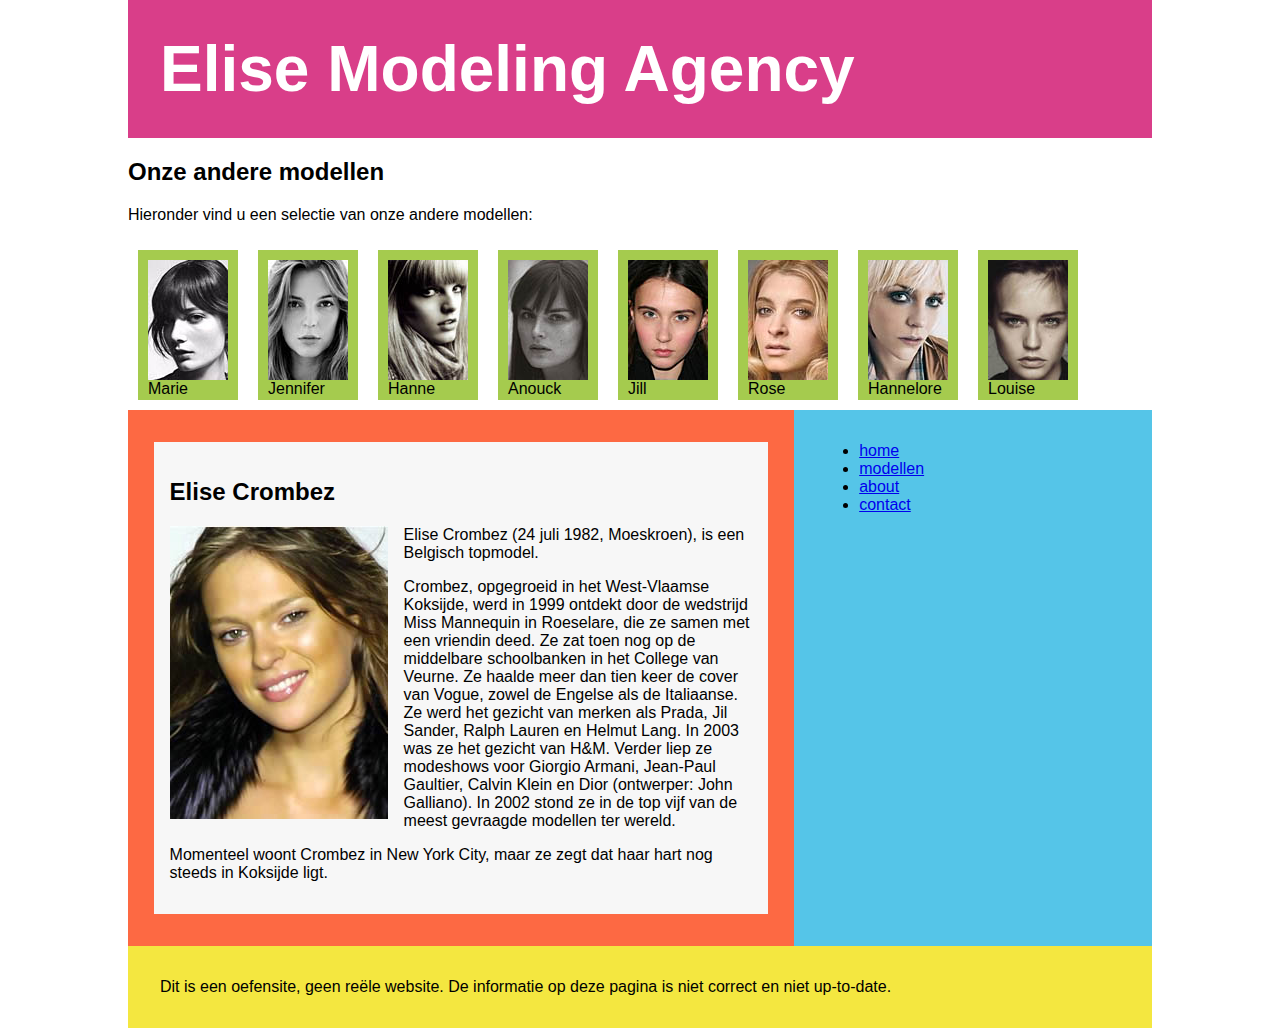
<file: src/floats.html>
<!DOCTYPE html PUBLIC "-//W3C//DTD XHTML 1.0 Transitional//EN" "http://www.w3.org/TR/xhtml1/DTD/xhtml1-transitional.dtd">
<html xmlns="http://www.w3.org/1999/xhtml">
<head>
<meta http-equiv="Content-Type" content="text/html; charset=utf-8" />
<link rel="stylesheet" type="text/css" href="floats.css"  />
<title>Werken met Floats</title>
</head>

<body>
<div class="wrapper">
  <div class="header">
    <h1>Elise Modeling Agency</h1>
  </div>
    <div class="clearFix" id="anderemodellen" >
        <h2>Onze andere modellen</h2>
        <p>Hieronder vind u een selectie van onze andere modellen:</p>
        <div class="gallery">
          <div class="thumb"><img src="img/marie.jpg" /> <span class="caption">Marie</span></div>
          <div class="thumb"><img src="img/jennifer.jpg" /> <span class="caption">Jennifer</span></div>
          <div class="thumb"><img src="img/hanne.jpg" /> <span class="caption">Hanne</span></div>
          <div class="thumb"><img src="img/anouck.jpg" /> <span class="caption">Anouck</span></div>
          <div class="thumb"><img src="img/jill.jpg" /> <span class="caption">Jill</span></div>
          <div class="thumb"><img src="img/rose.jpg" /> <span class="caption">Rose</span></div>
          <div class="thumb"><img src="img/hannelore.jpg" /> <span class="caption">Hannelore</span></div>
          <div class="thumb"><img src="img/louise.jpg" /> <span class="caption">Louise</span></div>
        </div>
      </div>
  <div class="midden">
    <div class="rechts">
      <div class="sectie clearFix" id="topmodel">
        <h2>Elise Crombez</h2>
        <p><img src="img/elise_crombez.jpg" />Elise Crombez (24 juli 1982, Moeskroen), is een Belgisch topmodel.</p>
        <p>Crombez, opgegroeid in het West-Vlaamse Koksijde, werd in 1999 ontdekt door de wedstrijd Miss Mannequin in Roeselare, die ze samen met een vriendin deed. Ze zat toen nog op de middelbare schoolbanken in het College van Veurne. Ze haalde meer dan tien keer de cover van Vogue, zowel de Engelse als de Italiaanse. Ze werd het gezicht van merken als Prada, Jil Sander, Ralph Lauren en Helmut Lang. In 2003 was ze het gezicht van H&M. Verder liep ze modeshows voor Giorgio Armani, Jean-Paul Gaultier, Calvin Klein en Dior (ontwerper: John Galliano). In 2002 stond ze in de top vijf van de meest gevraagde modellen ter wereld.</p>
        <p> Momenteel woont Crombez in New York City, maar ze zegt dat haar hart nog steeds in Koksijde ligt.</p>
      </div>
      
    </div>
    <div class="links">
      <ul>
        <li><a href="#">home</a></li>
        <li><a href="#">modellen</a></li>
        <li><a href="#">about</a></li>
        <li><a href="#">contact</a></li>
      </ul>
    </div>
  </div>
  <div class="footer cf">
    <p>Dit is een oefensite, geen re&euml;le website. De informatie op deze pagina is niet correct en niet up-to-date.</p>
  </div>
</div>
</body>
</html>
</file>
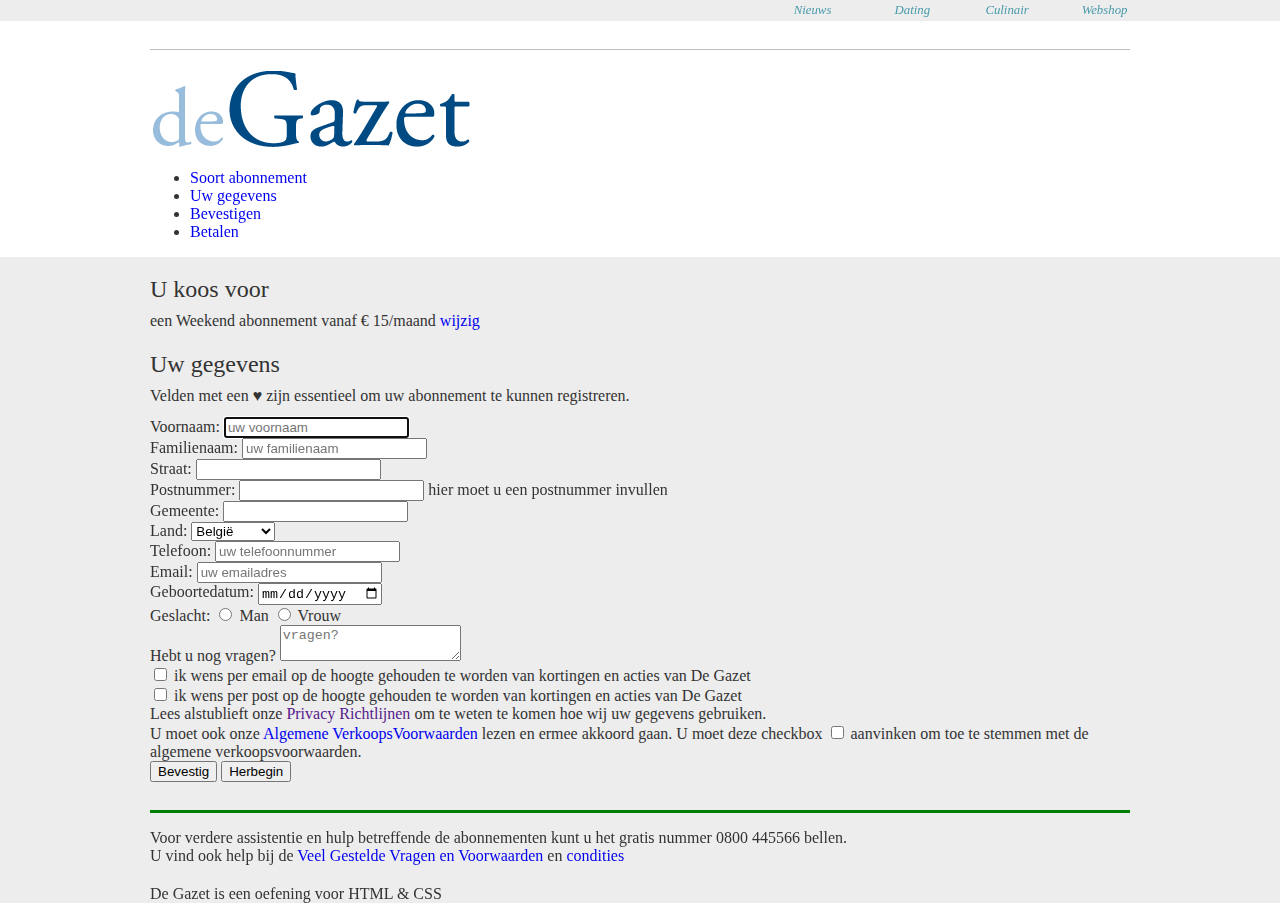
<file: src/gegevens.html>
<!DOCTYPE HTML>
<html>
<head>
<meta charset="utf-8">
<link href="gazet.css" rel="stylesheet">
<title>De Gazet</title>
</head>
<body class="abonneren">
<div id="topbanner">
  <div class="wikkel">
    <nav id="topmenu">
      <ul>
        <li><a href="index.html">Nieuws</a></li>
        <li><a href="dating.html">Dating</a></li>
        <li><a href="culinair.html">Culinair</a></li>
        <li><a href="webshop.html">Webshop</a></li>
      </ul>
    </nav>
  </div>
</div>
<div class="wikkel cf">
  <div class="inhoud">
    <header>
      <nav id="extramenu">
        <ul>
          <li>&nbsp;</li>
        </ul>
      </nav>
      <h1 id="logo"><a href="index.html"  title="De Gazet met het allerlaatste nieuws">De Gazet</a></h1>
      <nav id="abonneermenu" class="cf">
        <ul class="breadcrumbs">
          <li class="actief"><a href="abonneren.html">Soort abonnement</a></li>
          <li class="actief"><a href="#">Uw gegevens</a></li>
          <li ><a href="#">Bevestigen</a></li>
          <li ><a href="#">Betalen</a></li>
        </ul>
      </nav>
    </header>
    
    <!--span3 section-->
    
    <section class="span5">
      <article>
        <div id="abonnementkeuzes" class="bt3_b cf">
          <h2>U koos voor</h2>
          <p>een Weekend abonnement vanaf € 15/maand <a href="abonneren.html">wijzig</a></p>
        </div>
        <div id="uwgegevens" class="bt3_b cf">
          <h2>Uw gegevens</h2>
          <!--form hier -->
          <form action="bevestigen.html" method="get" id="frmgegevens" name="frmgegevens">
              <p>Velden met een <abbr class="verplicht">&#9829;</abbr> zijn essentieel om uw abonnement te kunnen registreren.</p>
              <div>
                  <label for="vnaam" class="verplicht" title="verplicht">Voornaam:</label>
                  <input type="text" id="vnaam" name="vnaam" autofocus placeholder="uw voornaam" title="vul hier uw voornaam in " required>
                  <span class="fieldval" id="val_naam"></span>
              </div>
              <div>
                  <label for="fnaam" class="verplicht" >Familienaam:</label>
                  <input type="text" id="fnaam" name="fnaam" placeholder="uw familienaam" title="vul hier uw familienaam" required>
                  <span class="fieldval" id="val_fnaam"></span>
              </div>
              <div>
                  <label for="straat" class="verplicht" >Straat:</label>
                  <input type="text" id="straat" name="straat" title="uw straat met huisnummer" required>
                  <span class="fieldval" id="val_straat"></span>
              </div>
              <div>
                  <label for="postnr" class="verplicht">Postnummer:</label>
                  <input type="number" id="postnr" name="postnr" class="kort" title="het postnummer van uw gemeente" required>
                  <span class="fieldval" id="val_postnr">hier moet u een postnummer invullen</span>
              </div>
              <div>
                  <label for="gemeente" class="verplicht" >Gemeente:</label>
                  <input type="text" id="gemeente" name="gemeente" title="de gemeente waar u woont required">
                  <span class="fieldval" id="val_gemeente"></span>
              </div>
              <div>
                  <label for="land" class="verplicht" >Land:</label>
                  <select id="land" name="land" title="In welk land woont u?" required>
                      <option value="1">Belgi&euml;</option>
                      <option value="2">Nederland</option>
                      <option value="3">Swaziland</option>
                  </select>
                  <span class="fieldval" id="val_land"></span>
              </div>
              <div>
                  <label for="tel">Telefoon:</label>
                  <input type="tel" id="tel" name="tel" placeholder="uw telefoonnummer" title="uw vaste of mobiele telefoon">
                  <span class="fieldval" id="val_tel"></span>
              </div>
              <div>
                  <label for="email" class="verplicht">Email:</label>
                  <input type="email" id="email" name="email" placeholder="uw emailadres" title="mijn emailadres" required="">
                  <span class="fieldval" id="val_tel"></span>
              </div>
              <div>
                  <label for="geboren">Geboortedatum:</label>
                  <input type="date" id="geboren" name="geboren" title="uw geboortedatum in het formaat 1956-12-31" required>
                  <span class="fieldval" id="val_geboren"></span>
              </div>
              <div>
                  <label>Geslacht:</label>
                    <input type="radio" id="man" value="m" name="sexe" />
                    <label class="labelRadio" for="man" > Man </label>
                    <input type="radio" id="vrouw" value="v" name="sexe" title="uw geslacht" />
                    <label class="labelRadio" for="vrouw" >Vrouw </label>
                    <span class="fieldval" id="val_sexe"></span>
              </div>
              <div>
                <label for="vragen" >Hebt u nog vragen?</label>
                <textarea id="vragen" name="vragen" placeholder="vragen?" title="Heeft u nog vragen?" ></textarea>
                <span class="fieldval" id="val_vragen"></span>
              </div>
              <div>
                <label class="labelCheckbox">
                <input type="checkbox" id="actiesmail" value name="kortingen" />
                ik wens per email op de hoogte gehouden te worden van kortingen en acties van De Gazet</label>
              </div>
              <div>
                <label class="labelCheckbox">
                <input type="checkbox" id="actiespost" value name="actiespost" />
                ik wens per post op de hoogte gehouden te worden van kortingen en acties van De Gazet</label>
              </div>
              <div>Lees alstublieft onze <a href="">Privacy Richtlijnen</a> om te weten te komen hoe wij uw gegevens gebruiken. <br>
                U moet ook onze <a href="#">Algemene VerkoopsVoorwaarden</a> lezen en ermee akkoord gaan. U moet deze checkbox <input type="checkbox" id="akkoord" value name="akkoord" />
                aanvinken om toe te stemmen met de algemene verkoopsvoorwaarden.
              </div>
              <div>
                <input class="blauw" type="submit" value="Bevestig"/>
                <input class="blauw" type="reset" value="Herbegin" />
              </div>

              
          </form>
                
        </div>
      </article>
    </section>
    <!--span5 section-->
    
    <section class="span5 bt3" >
      <p>Voor verdere assistentie en hulp betreffende de abonnementen kunt u het gratis nummer 0800 445566 bellen. <br>
        U vind ook help bij de <a href="#">Veel Gestelde Vragen en Voorwaarden</a> en <a href="#">condities</a></p>
    </section>
  </div>
  <!--einde content--> 
</div>
<!--einde wikkel-->
<footer>
  <div class="wikkel">De Gazet is een oefening voor HTML &amp; CSS</div>
</footer>
</body>
</html>
</file>
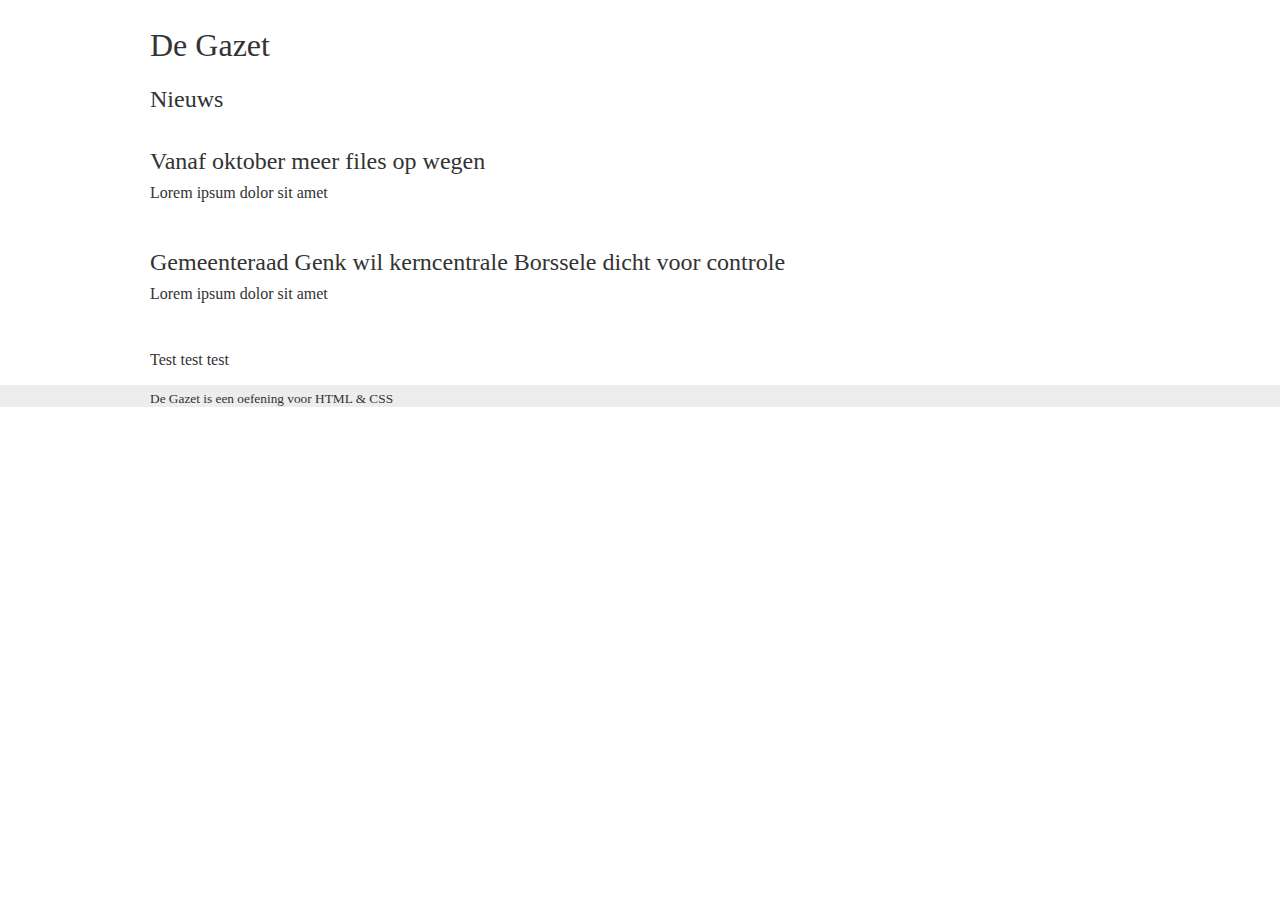
<file: src/indexOud.html>
﻿<!DOCTYPE HTML>
<html>
  <head>
	<meta charset="utf-8">
        <link href="gazet.css" rel ="stylesheet">
	<title>De Gazet</title>
  </head>
  <body>
      <div class="wikkel">
          <div class="inhoud"> 
              <header>
                  <h1 id="logo">De Gazet</h1>
                  <nav id="hoofdmenu"></nav>
              </header>
              <section>
                  <h2>Nieuws</h2>
                  <article>
                      <h2>Vanaf oktober meer files op wegen</h2>
                      <p>Lorem ipsum dolor sit amet</p>
                  </article>
                  <article>
                      <h2>Gemeenteraad Genk wil kerncentrale Borssele dicht voor controle</h2>
                      <p>Lorem ipsum dolor sit amet</p>
                  </article>
              </section>
              <aside>
                  <p> Test test test</p>
              </aside>
              <!--einde inhoud-->
          </div>
          <!--einde wikkel-->
      </div>
      <footer>
          <div class="wikkel"><sub>De Gazet is een oefening voor HTML &amp; CSS</sub></div>
      </footer>
  </body>
</html>
</file>
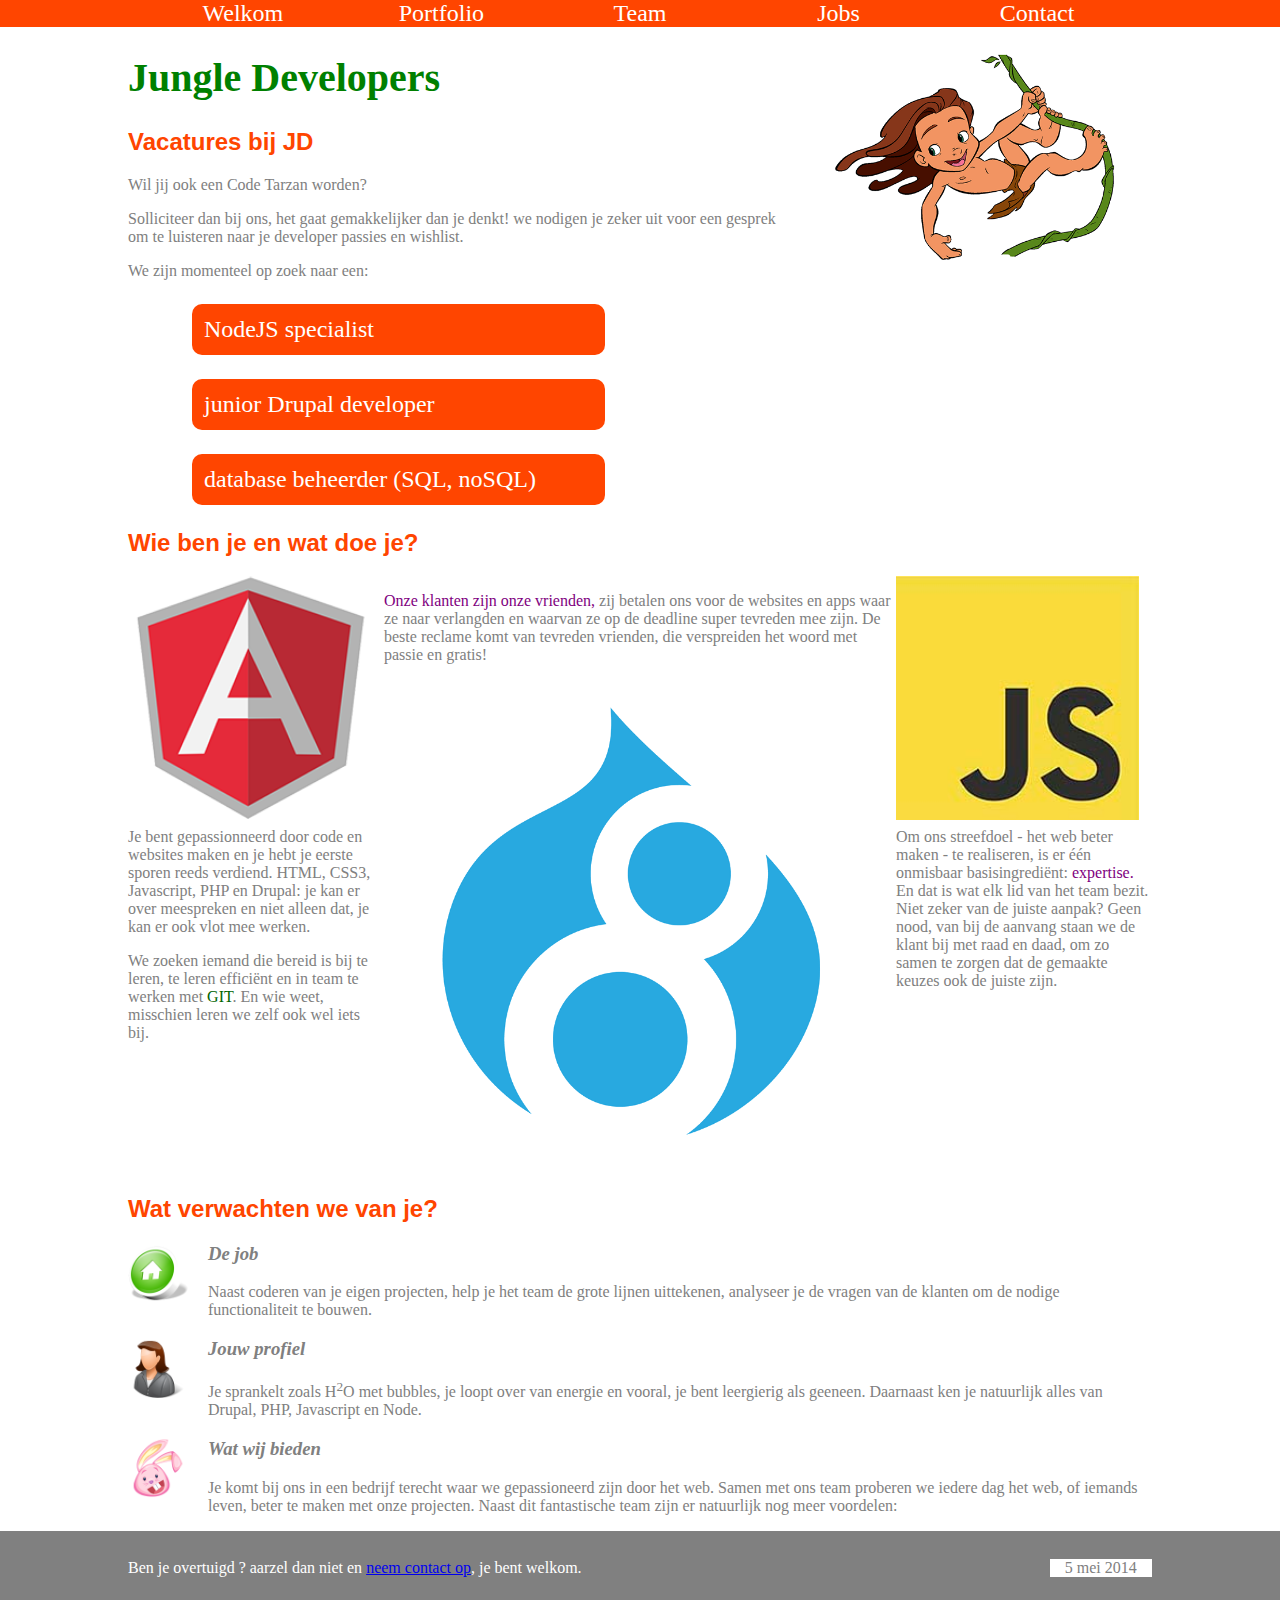
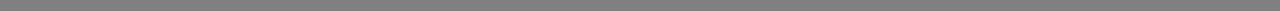
<file: src/JungleDev.html>
<!DOCTYPE HTML>
<HTML>
    <head>
        <meta charset=utf-8>
        <title>Jungle Developers Vacatures</title>
        <link href="StyleSheetJungleDev.css" rel="stylesheet" media="screen">
    </head>
        
    <body>
        <header>
           <section class ="sitemenu">
                <nav>
                    <ul>
                        <li><a href="#inhoud">Welkom</a></li>
                        <li><a href="#inhoud">Portfolio</a></li>
                        <li><a href="#angular">Team</a></li>
                        <li><a href="#inhoud">Jobs</a></li>
                        <li><a href="#contact">Contact</a></li>
                    </ul>
                </nav>
            </section> 
        </header>
        

        <section class="inhoud">
            <section class="intro">
                <img src="img/youngtarzan.png" alt="Young tarzan" title="OoohWiejoojooo" />
                <h1>Jungle Developers</h1>
                <h2>Vacatures bij JD</h2>
                <p>Wil jij ook een Code Tarzan worden?</p>
                <p>Solliciteer dan bij ons, het gaat gemakkelijker dan je denkt! we nodigen je zeker uit voor een gesprek om te luisteren naar je developer passies en wishlist.</p>
                <p>We zijn momenteel op zoek naar een:</p>
                <nav class="vacatures">
                    <ul >
                        <li>NodeJS specialist</li>
                        <li>junior Drupal developer</li>
                        <li>database beheerder (SQL, noSQL)</li>
                    </ul>
                </nav>
            </section>
            <section class="wiewat">
                <h2>Wie ben je en wat doe je?</h2>
                <section class="span1 clearFix">
                    <article id="angular">
                        <img src="img/angularjs.png" alt="Angular logo" title="Angular" />
                        <p>Je bent gepassionneerd door code en websites maken en je hebt je eerste sporen reeds verdiend. HTML, CSS3, Javascript, PHP en Drupal: je kan er over meespreken en niet alleen dat, je kan er ook vlot mee werken.</p>
                        <p>We zoeken iemand die bereid is bij te leren, te leren efficiënt en in team te werken met <span class="focus1">GIT</span>. En wie weet, misschien leren we zelf ook wel iets bij. </p>
                    </article>
                </section>
                <section class="span2 clearFix">
                    <article id="klanten">
                        <p><span class="focus2">Onze klanten zijn onze vrienden,</span> zij betalen ons voor de websites en apps waar ze naar verlangden en waarvan ze op de deadline super tevreden mee zijn. De beste reclame komt van tevreden vrienden, die verspreiden het woord met passie en gratis!</p>
                        <img src="img/drupal-8.png" alt="Drupal logo" title="Drupal 8" />
                        
                    </article>
                </section>
                <section class="span1 clearFix">
                    <article id="streefdoel">
                        <img src="img/js.jpg" alt="Jason logo" title="Jason" />
                        <p>Om ons streefdoel - het web beter maken - te realiseren, is er één onmisbaar basisingrediënt: <span class="focus2">expertise.</span> En dat is wat elk lid van het team bezit. Niet zeker van de juiste aanpak? Geen nood, van bij de aanvang staan we de klant bij met raad en daad, om zo samen te zorgen dat de gemaakte keuzes ook de juiste zijn.</p>
                    </article>
                </section>
                
            </section>
            <section class="verwachting cf">
                <h2>Wat verwachten we van je?</h2>
                <article id="job">
                    <img src="img/home_128.png" alt="huisje" />
                    <h3>De job</h3>
                    <p>Naast coderen van je eigen projecten, help je het team de grote lijnen uittekenen, analyseer je de vragen van de klanten om de nodige functionaliteit te bouwen.</p>
                    
                </article>
                <article id="profiel">
                    <img src="img/female_128.png" alt="vrouw" />
                    <h3>Jouw profiel</h3>
                    <p>Je sprankelt zoals H<sup>2</sup>O met bubbles, je loopt over van energie en vooral, je bent leergierig als geeneen. Daarnaast ken je natuurlijk alles van Drupal, PHP, Javascript en Node.</p>
                </article>
                <article id="profiel">
                    <img src="img/pink_128.png" alt="konijn" />
                    <h3>Wat wij bieden</h3>
                    <p>Je komt bij ons in een bedrijf terecht waar we gepassioneerd zijn door het web. Samen met ons team proberen we iedere dag het web, of iemands leven, beter te maken met onze projecten. Naast dit fantastische team zijn er natuurlijk nog meer voordelen:</p>
                </article>
            </section>
        </section>
        <footer>
            <div class="footer clearFix">
                <p id="contact" class="cf clearFix">Ben je overtuigd ? aarzel dan niet en <a href="http://www.contact.be/">neem contact op</a>, je bent welkom.</p>
                
                <time class="clearFix">5 mei 2014</time>
            </div>
            
        </footer>
    </BODY>
</HTML>
</file>
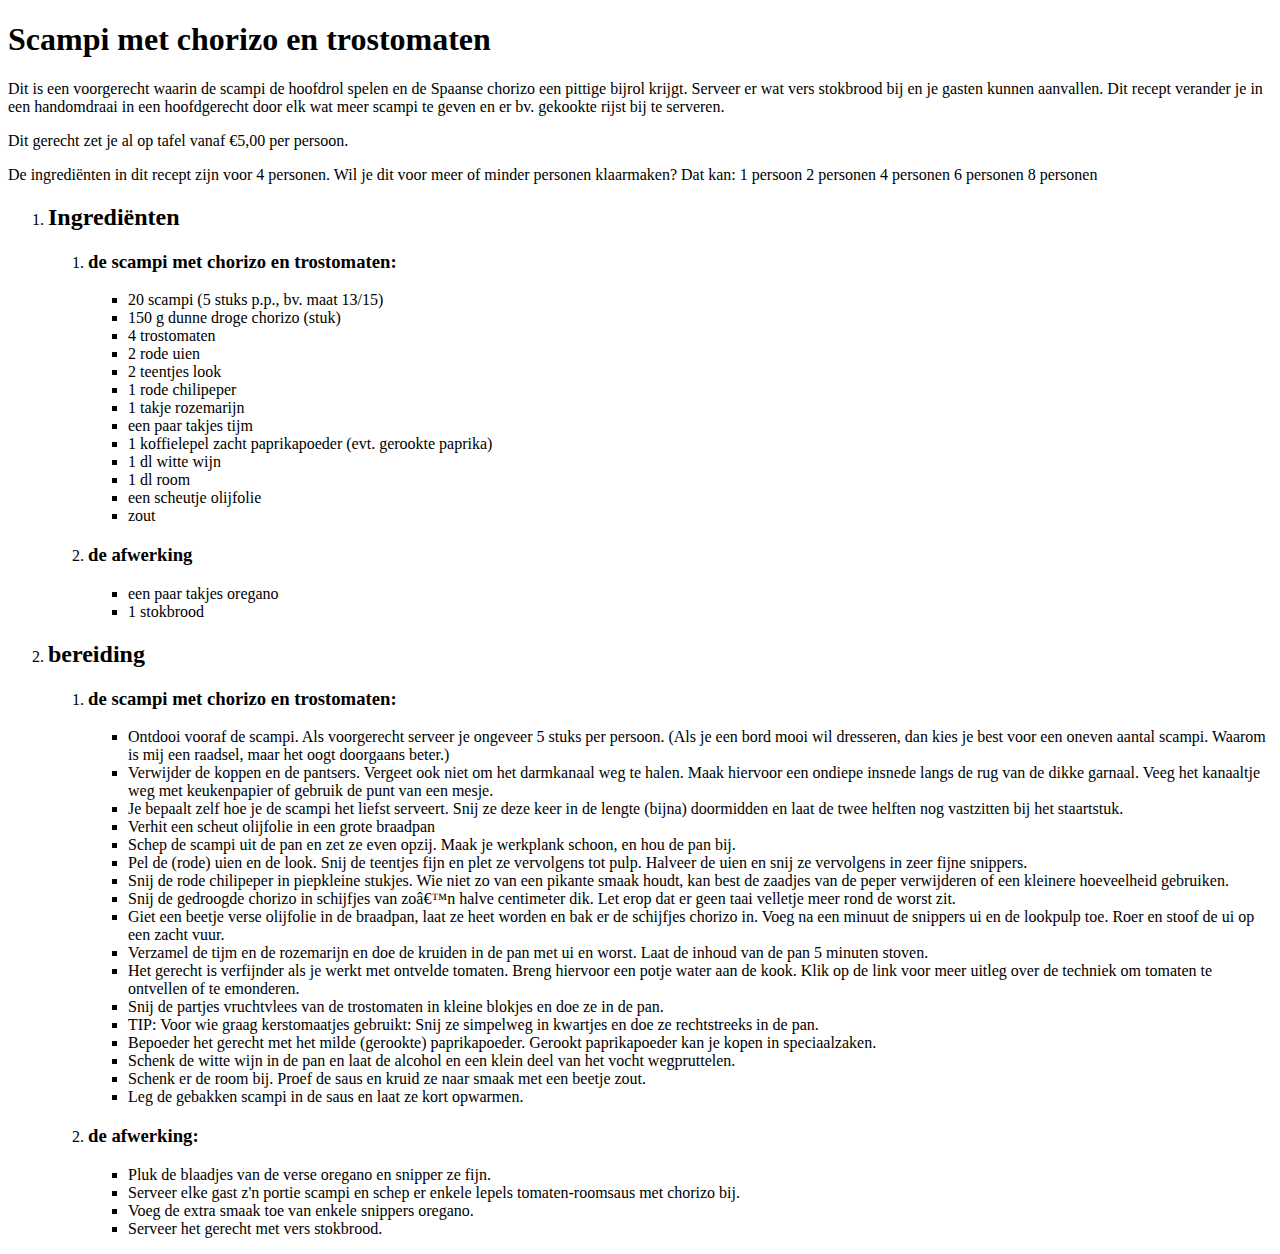
<file: src/koken.html>
<!DOCTYPE html>
<!--
To change this license header, choose License Headers in Project Properties.
To change this template file, choose Tools | Templates
and open the template in the editor.
-->
<html>
    <head>
        <title>Scampi met chorizo en trostomaten</title>
        <meta charset="UTF-8">
        <meta name="viewport" content="width=device-width, initial-scale=1.0">
    </head>
    <body>
        <article>
          <h1>Scampi met chorizo en trostomaten</h1>
          <p>Dit is een voorgerecht waarin de scampi de hoofdrol spelen en de Spaanse chorizo een pittige bijrol krijgt. Serveer er wat vers stokbrood bij en je gasten kunnen aanvallen. Dit recept verander je in een handomdraai in een hoofdgerecht door elk wat meer scampi te geven en er bv. gekookte rijst bij te serveren.</p>
          <p>Dit gerecht zet je al op tafel vanaf €5,00 per persoon.</p>
          <p>De ingrediënten in dit recept zijn voor 4 personen. Wil je dit voor meer of minder personen klaarmaken? Dat kan: 1 persoon 2 personen 4 personen 6 personen 8 personen</p>
        
          <ol>
              <li id="Ingrediënten">
                  <h2>Ingrediënten</h2>
                  <ol>
                      <li id="scampi_chorizo_trostomaten_ingrediënten">
                        <h3>de scampi met chorizo en trostomaten:</h3>
                        <ul>
                            <li>20 scampi (5 stuks p.p., bv. maat 13/15)</li>
                            <li>150 g dunne droge chorizo (stuk)</li>
                            <li>4 trostomaten</li>
                            <li>2 rode uien</li>
                            <li>2 teentjes look</li>
                            <li>1 rode chilipeper</li>
                            <li>1 takje rozemarijn</li>
                            <li>een paar takjes tijm</li>
                            <li>1 koffielepel zacht paprikapoeder (evt. gerookte paprika)</li>
                            <li>1 dl witte wijn</li>
                            <li>1 dl room</li>
                            <li>een scheutje olijfolie</li>
                            <li>zout</li>
                        </ul>
                      </li>
                      <li id="afwerking_ingrediënten">
                          <h3>de afwerking</h3>
                          <ul>
                            <li>een paar takjes oregano</li>
                            <li>1 stokbrood</li>
                          </ul>
                      </li>
                  </ol>
              </li>
              <li id="bereiding">
                  <h2>bereiding</h2>
                  <ol>
                      <li id="scampi_chorizo_trostomaten_bereiding">
                          <h3>de scampi met chorizo en trostomaten:</h3>
                          <ul>
                              <li>Ontdooi vooraf de scampi. Als voorgerecht serveer je ongeveer 5 stuks per persoon. (Als je een bord mooi wil dresseren, dan kies je best voor een oneven aantal scampi. Waarom is mij een raadsel, maar het oogt doorgaans beter.)</li>
                              <li>Verwijder de koppen en de pantsers. Vergeet ook niet om het darmkanaal weg te halen. Maak hiervoor een ondiepe insnede langs de rug van de dikke garnaal. Veeg het kanaaltje weg met keukenpapier of gebruik de punt van een mesje.</li>
                              <li>Je bepaalt zelf hoe je de scampi het liefst serveert. Snij ze deze keer in de lengte (bijna) doormidden en laat de twee helften nog vastzitten bij het staartstuk.</li>
                              <li>Verhit een scheut olijfolie in een grote braadpan</li>
                              <li>Schep de scampi uit de pan en zet ze even opzij. Maak je werkplank schoon, en hou de pan bij.</li>
                              <li>Pel de (rode) uien en de look. Snij de teentjes fijn en plet ze vervolgens tot pulp. Halveer de uien en snij ze vervolgens in zeer fijne snippers.</li>
                              <li>Snij de rode chilipeper in piepkleine stukjes. Wie niet zo van een pikante smaak houdt, kan best de zaadjes van de peper verwijderen of een kleinere hoeveelheid gebruiken.</li>
                              <li>Snij de gedroogde chorizo in schijfjes van zoâ€™n halve centimeter dik. Let erop dat er geen taai velletje meer rond de worst zit.</li>
                              <li>Giet een beetje verse olijfolie in de braadpan, laat ze heet worden en bak er de schijfjes chorizo in. Voeg na een minuut de snippers ui en de lookpulp toe. Roer en stoof de ui op een zacht vuur.</li>
                              <li>Verzamel de tijm en de rozemarijn en doe de kruiden in de pan met ui en worst. Laat de inhoud van de pan 5 minuten stoven.</li>
                              <li>Het gerecht is verfijnder als je werkt met ontvelde tomaten. Breng hiervoor een potje water aan de kook. Klik op de link voor meer uitleg over de techniek om tomaten te ontvellen of te emonderen.</li>
                              <li>Snij de partjes vruchtvlees van de trostomaten in kleine blokjes en doe ze in de pan.</li>
                              <li>TIP: Voor wie graag kerstomaatjes gebruikt: Snij ze simpelweg in kwartjes en doe ze rechtstreeks in de pan.</li>
                              <li>Bepoeder het gerecht met het milde (gerookte) paprikapoeder. Gerookt paprikapoeder kan je kopen in speciaalzaken.</li>
                              <li>Schenk de witte wijn in de pan en laat de alcohol en een klein deel van het vocht wegpruttelen.</li>
                              <li>Schenk er de room bij. Proef de saus en kruid ze naar smaak met een beetje zout.</li>
                              <li>Leg de gebakken scampi in de saus en laat ze kort opwarmen.</li>
                          </ul>
                          
                      </li>
                      <li id="afwerking_bereiding">
                          <h3>de afwerking:</h3>
                          <ul>
                              <li>Pluk de blaadjes van de verse oregano en snipper ze fijn.</li>
                              <li>Serveer elke gast z'n portie scampi en schep er enkele lepels tomaten-roomsaus met chorizo bij.</li>
                              <li>Voeg de extra smaak toe van enkele snippers oregano.</li>
                              <li>Serveer het gerecht met vers stokbrood.</li>
                          </ul>
                      </li>
                  </ol>
              </li>
              
          </ol>
        </article>
    </body>
</html>
</file>
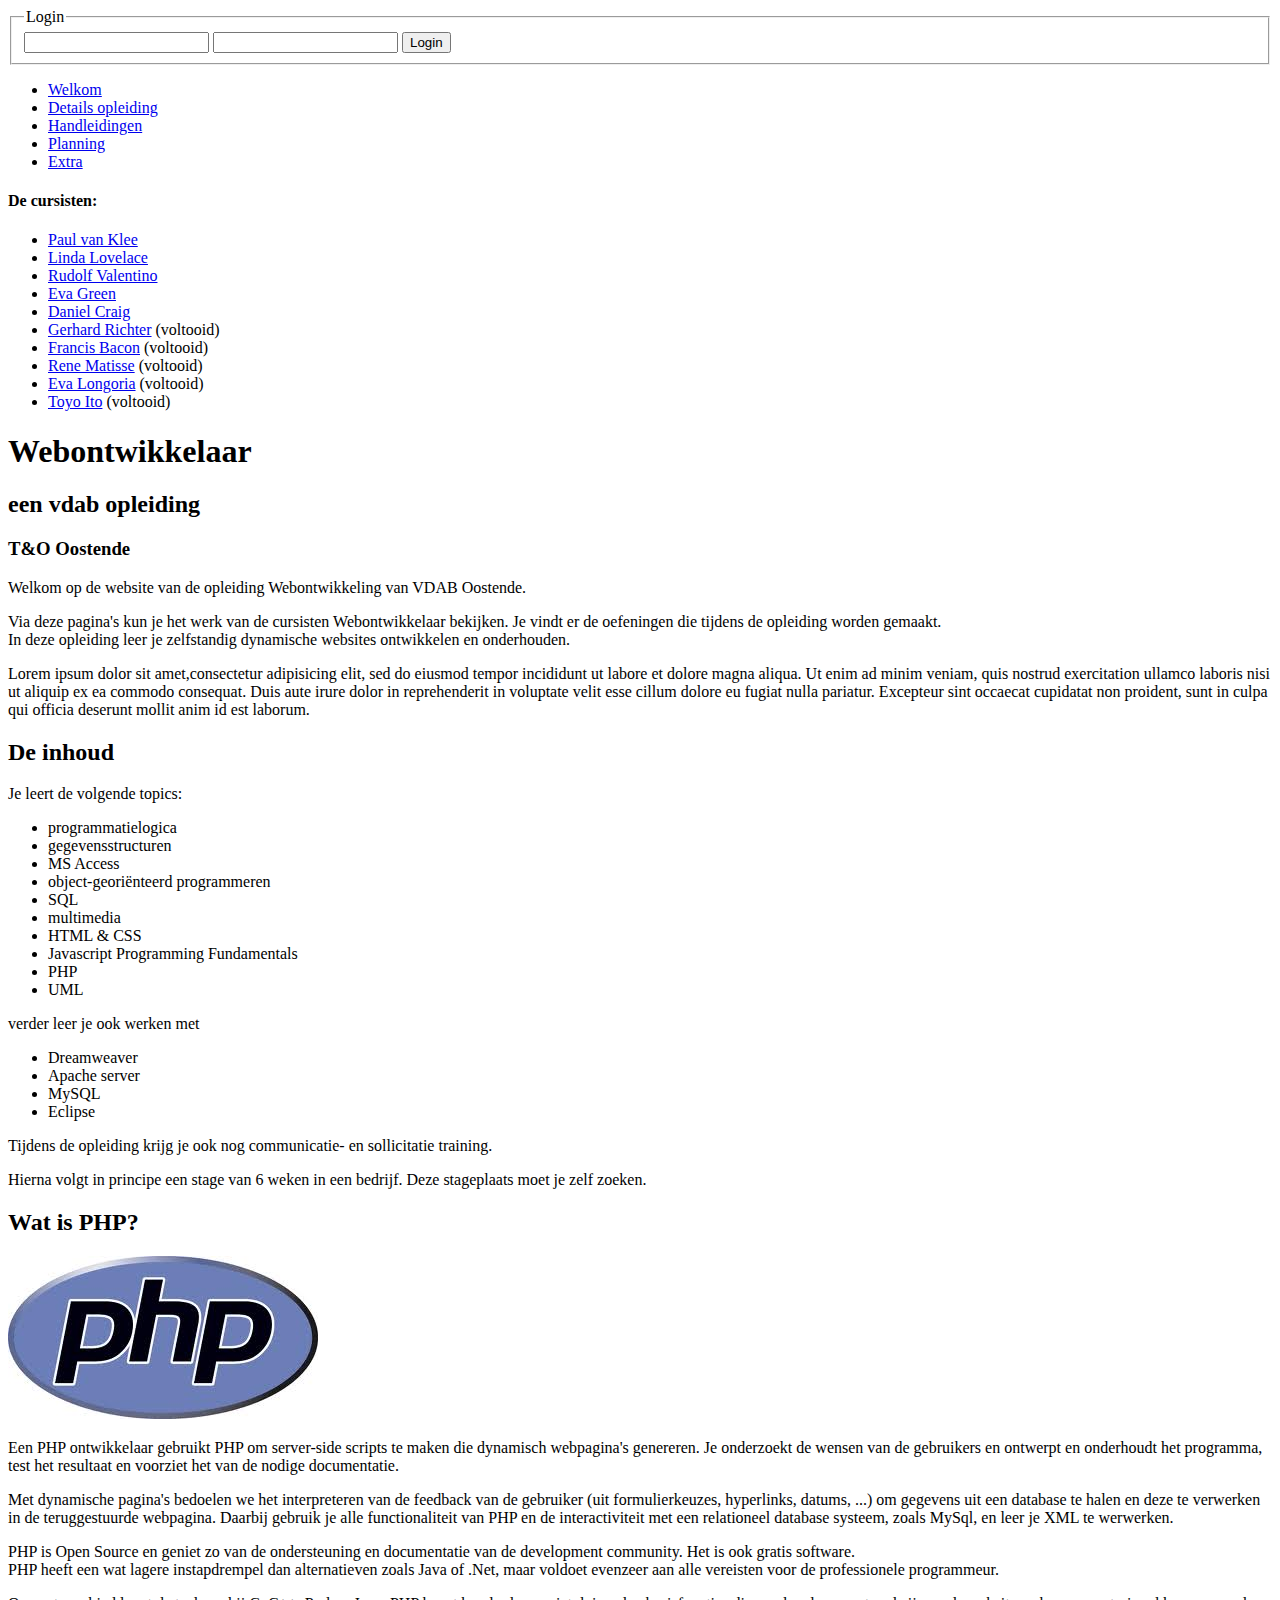
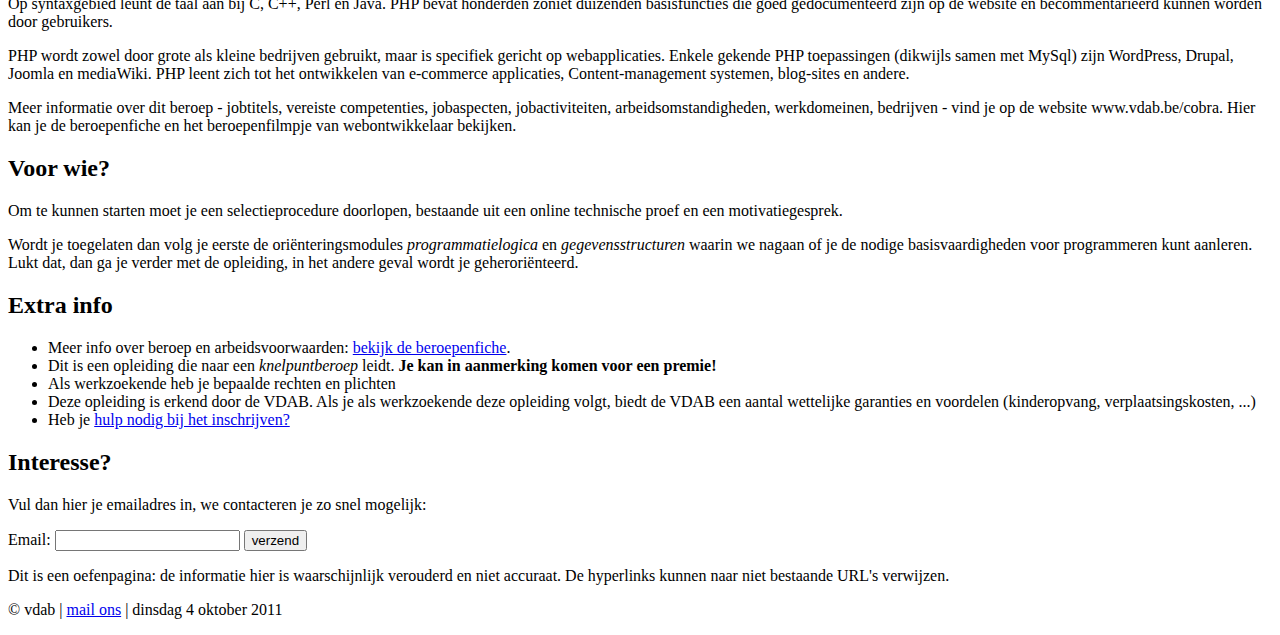
<file: src/xhtml_opleidingscentrum.html>
<!DOCTYPE HTML>
<html lang="nl">
<head>
<meta http-equiv="Content-Type" content="text/html; charset=utf-8" />
<title>vdab opleiding Webontwikkelaar</title>
</head>
<body>
<!--start login-->

<div id="toplogin">
    <header>
        <form method="get" action="/search">
          <fieldset>
            <legend>Login</legend>
            <input type="text" name="username" id="username" />
            <input type="password" name="pw" id="pw" />
            <input type="submit" value="Login" />
          </fieldset>
        </form>
    </header>
</div>
<!--einde login--> 

<!--start hoofdmenu-->
<div id="paginaInhoud">
    <div class="hoofdmenu">
    <header>
        <nav id="hoofdmenu">
            <ul>
              <li><a href="#">Welkom</a></li>
              <li><a href="#">Details opleiding</a></li>
              <li><a href="#">Handleidingen</a></li>
              <li><a href="#">Planning</a></li>
              <li><a href="#">Extra</a></li>
            </ul>
        </nav>
    </header>
    </div>
    <!--einde hoofdmenu-->
    
    <!--start cursistenmenu-->
    <div class="cursistenmenu">
    <nav id="cursistenmenu">
        <h4>De cursisten:</h4>
        <ul>
          <li><a href="#">Paul van Klee</a></li>
          <li><a href="#">Linda Lovelace</a></li>
          <li><a href="#">Rudolf Valentino</a></li>
          <li><a href="#">Eva Green</a></li>
          <li><a href="#">Daniel Craig</a></li>
          <li><a href="#">Gerhard Richter</a> (voltooid)</li>
          <li><a href="#">Francis Bacon</a> (voltooid)</li>
          <li><a href="#">Rene Matisse</a> (voltooid)</li>
          <li><a href="#">Eva Longoria</a> (voltooid)</li>
          <li><a href="#">Toyo Ito</a> (voltooid)</li>
        </ul>
    </nav>
        <h1 id="opleidingNaam">Webontwikkelaar</h1>
    </div>
    <!--einde cursistenmenu-->

    <div id="Welkom">
      
        <aside>
        <h2>een vdab opleiding</h2>
        <h3>T&amp;O Oostende</h3>
        <p>Welkom op de website van de opleiding Webontwikkeling van VDAB Oostende.</p>
        <p>Via deze pagina's kun je het werk van de cursisten Webontwikkelaar bekijken. Je vindt er de oefeningen die tijdens de opleiding worden gemaakt.<br />
          In deze opleiding leer je zelfstandig dynamische websites ontwikkelen en onderhouden.</p>
        <p>Lorem ipsum dolor sit amet,consectetur adipisicing elit, sed do eiusmod tempor incididunt ut labore et dolore magna aliqua. Ut enim ad minim veniam, quis nostrud exercitation ullamco laboris nisi ut aliquip ex ea commodo consequat. Duis aute irure dolor in reprehenderit in voluptate velit esse cillum dolore eu fugiat nulla pariatur. Excepteur sint occaecat cupidatat non proident, sunt in culpa qui officia deserunt mollit anim id est laborum.</p>
        </aside>
    </div>    
    <section id="opleidingInfo">
        
        
        <article id="inhoud">
            <h2>De inhoud </h2>
            <p>Je leert de volgende topics:</p>
            <ul>
              <li>programmatielogica</li>
              <li>gegevensstructuren</li>
              <li>MS Access</li>
              <li>object-georiënteerd programmeren</li>
              <li>SQL</li>
              <li>multimedia</li>
              <li>HTML &amp; CSS</li>
              <li>Javascript Programming Fundamentals</li>
              <li>PHP</li>
              <li>UML</li>
            </ul>
            <p>verder leer je ook werken met</p>
            <ul>
              <li>Dreamweaver</li>
              <li>Apache server</li>
              <li>MySQL</li>
              <li>Eclipse</li>
            </ul>
            <p>Tijdens de opleiding krijg je  ook nog communicatie- en sollicitatie training.</p>
            <p>Hierna volgt in principe een stage van 6 weken in een bedrijf. Deze stageplaats moet je zelf zoeken.</p>
        </article>
        <article id="verklaring">
            <h2>Wat is PHP?</h2>
            <img src="img/php.png" alt="php" />
            <p>Een PHP ontwikkelaar gebruikt PHP om server-side scripts te maken die dynamisch webpagina's genereren. Je onderzoekt de wensen van de gebruikers en ontwerpt en onderhoudt het programma, test het resultaat en voorziet het van de nodige documentatie.</p>
            <p>Met dynamische pagina's bedoelen we het interpreteren van de feedback van de gebruiker (uit formulierkeuzes, hyperlinks, datums, ...) om gegevens uit een database te halen en deze te verwerken in de teruggestuurde webpagina. Daarbij gebruik je alle functionaliteit van PHP en de interactiviteit met een relationeel database systeem, zoals MySql, en leer je XML te werwerken.</p>
            <p>PHP is Open Source en geniet zo van de ondersteuning en documentatie van de development community. Het is ook gratis software.<br />
              PHP heeft een wat lagere instapdrempel dan alternatieven zoals Java of .Net, maar voldoet evenzeer aan alle vereisten voor de professionele programmeur.</p>
            <p>Op syntaxgebied leunt de taal aan bij C, C++, Perl en Java. PHP bevat honderden zoniet duizenden basisfuncties die goed gedocumenteerd zijn op de website en becommentarieerd kunnen worden door gebruikers.</p>
            <p>PHP wordt zowel door grote als kleine bedrijven gebruikt, maar is specifiek gericht op webapplicaties. Enkele gekende PHP toepassingen (dikwijls samen met MySql) zijn WordPress, Drupal, Joomla en mediaWiki. PHP leent zich tot het ontwikkelen van e-commerce applicaties, Content-management systemen, blog-sites en andere.</p>
            <p> Meer informatie over dit beroep - jobtitels, vereiste competenties, jobaspecten, jobactiviteiten, arbeidsomstandigheden, werkdomeinen, bedrijven - vind je op de website www.vdab.be/cobra. Hier kan je de beroepenfiche en het beroepenfilmpje van webontwikkelaar bekijken.</p>
        </article>
        <article id="voorwaarden">
            <h2>Voor wie?</h2>
        <p>Om te kunnen starten moet je een selectieprocedure doorlopen, bestaande uit een online technische proef en een motivatiegesprek.</p>
        <p>Wordt je toegelaten dan volg je eerste de ori&euml;nteringsmodules <em>programmatielogica</em> en <em>gegevensstructuren</em> waarin we nagaan of je de nodige basisvaardigheden voor programmeren kunt aanleren. Lukt dat, dan ga je verder met de opleiding, in het andere geval wordt je geherori&euml;nteerd.</p>
        </article>
    </section>
    <div id="extrainfo">
        <h2>Extra info</h2>
        <ul>
          <li>Meer info over beroep en arbeidsvoorwaarden: <a href="http://cobra.vdab.be/cobra/Cobra?event=algemeneFiche%26clusterBeroep=408">bekijk de beroepenfiche</a>.</li>
          <li>Dit is een opleiding die naar een <em>knelpuntberoep</em> leidt. <b>Je kan in aanmerking komen voor een premie!</b></li>
          <li>Als werkzoekende heb je bepaalde rechten en plichten</li>
          <li>Deze opleiding is erkend door de VDAB. Als je als werkzoekende deze opleiding volgt, biedt de VDAB een aantal wettelijke garanties en voordelen (kinderopvang, verplaatsingskosten, ...)</li>
          <li>Heb je <a href="#">hulp nodig bij het inschrijven?</a></li>
        </ul>
    </div>
    <div id="interesse">
    <h2>Interesse?</h2>
        <p>Vul dan hier je emailadres in, we contacteren je zo snel mogelijk:</p>
        <form action="#" method="post" id="form-newsletter">
          <label>Email:</label>
          <input type="text" name="email" id="email" value="" />
          <input type="submit" value="verzend" />
        </form>
    </div>
</div>
<footer>
<p>Dit is een oefenpagina:  de informatie hier is waarschijnlijk verouderd en niet accuraat. De hyperlinks kunnen naar niet bestaande URL's verwijzen.</p>
<p>&copy; vdab | <a href="mailto:info@vdab.be">mail ons</a> | dinsdag 4 oktober 2011</p>
</footer>
</body>
</html>
</file>
<file: src/floats.css>
@charset "utf-8";
/* CSS Document voor Floats project*/
body {
	font-family:Verdana, Geneva, sans-serif;
	margin:0;
	padding:0;
}
div {
	/*outline:2px dashed silver;*/
	margin:0;
	padding:0;
}
img {
	margin-right:1em;
        margin-left: 0;
        float: left;
}
.wrapper {
	width:80%;
	margin: 0 auto;
	padding:0;
	outline:none;
	border:none;
}
.midden{
    background:#55C5E8;
    float: left;
}
.links {
	background:#55C5E8;
	padding:1em 2.5%;
        width: 30%;
        float: left;
}

.rechts {
	background:#FD6943;
	padding:1em 2.5%;
        width: 60%;
        float: left;
}
.sectie {
	background:#F7F7F7;
	padding:1em;
	margin: 1em 0;
        
        
}
.thumb {
	background:#A5CB4E;
	width:80px;
	height:130px;
	padding:0.625em;
	margin:0.625em;
        float: left;
}
.header {
	background:#D93E89;
	padding:1em 2em;
}
.footer {
	background:#F4E740;
	padding:1em 2em;
        
}
.header h1 {
	font-family:Arial, Helvetica, sans-serif;
	font-size:4em;
	color:white;
	margin:0.25em 0;
}
/*  clear  */
.cf {
    clear:both
}
/*clearfix hack*/
.clearFix:before, .clearFix:after {
    content: " ";
    display: table;
}
.clearFix:after {
    clear: both;
}
/* enkel voor IE6/7 */
.clearFix {
    *zoom: 1;
}
</file>
<file: src/StyleSheetJungleDev.css>
/*
To change this license header, choose License Headers in Project Properties.
To change this template file, choose Tools | Templates
and open the template in the editor.
*/
/* 
    Created on : Apr 10, 2017, 10:09:52 AM
    Author     : Bart.Stoebel
*/
@charset "utf-8";

/* NORMALIZE */
/* algemene instellingen */
html, body, div, header, section, article, aside, nav {
    margin:0;
    padding:0;
}
img{
    border:none;
    float:left;
    margin:0 1.25em 0.5em 0;
    padding: 0;
}

/*** KLEUREN ***/
body{
    background: white;
}
header{
    background: orangered;
}
footer{
    background: graytext;
}
.footer{
    background: graytext;
}
footer p, footer div{
    background: graytext;
    color:white;
}
time{
    color: graytext;
    background: white;
}
h1{
    color: green;
}
h2{
    color: orangered;
}
h3{
    font-family: cursive;
    font-style: italic;
    color: gray;
}
p{
    color: gray;
}
header a, header a:visited, header a:hover, header a:active{
    color: white;
}

.focus1{
    color:darkgreen;
}
.focus2{
    color:purple;
}
/*#klanten {
    background-image: url("img/drupal-8.png");
}*/

/*** STRUCTUUR EN LAY-OUT ***/
.inhoud, .sitemenu, .footer{
    width: 80%;
    margin: 0 auto;
}
.footer{
    height: 5em;
}
.footer p{
    width: 90%;
    font-size: 1em;
    margin: 1.8em 0;
    padding:0 0;
    float: left;
}
time{
    width: 10%;
    text-align: center;
    margin: 1.8em 0;
    display:inline;
    width: 10%;
    float: left;
    
    
}
.span1{
    width:25%;
    min-width: 200px;
    float: left;
}
.span2{
    width:50%;
    min-width:400px;
    float: left;
}

/*** OPMAAK ***/
.sitemenu{
    text-align: center;
}
.sitemenu ul{
    list-style-type: none;
    margin:0;
    padding:0;
}
.sitemenu ul li{
    width:19%;
    display: inline-block;
    margin: 0 0;
    background: orangered;
    padding: 0;
}
.sitemenu ul li a{
    width: 100%;
    margin:0;
    padding: 0 0;
    font-size: 1.5em;
    text-decoration: none;
}
.intro img{
    float: right;
    margin: 0 2em;
    padding: 0;
    width: 18em;
}
.intro ul{
    width: 45%;
    list-style-type: none;
}
.intro li{
    background: orangered;
    color: white;
    padding: 0.5em;
    margin: 1em 1em 1em 1em;
    font-size: 1.5em;
    border-radius: 10px;
    display: inline-box;
 }
h1{
    font-family: "Times New Roman";
    font-size: 2.5em;
}
h2{
    font-family: sans-serif;
}
.span1 img{
    width:95%
}
.span2 img{
    width: 95%;
}
.wiewat article{
    width: 100%;
    float:left;
}
.verwachting img{
    width: 60px;
}

/** clear  **/
.cf{
    clear:both;
}
/*clearfix hack */
.cf:before,.cf:after {
    content: " "; /* 1 */
    display: table; /* 2 */
}
.clearFix:after{
    clear:both;
}
.clearFix {
    *zoom: 1;
}
</file>
<file: src/gazet.css>
@charset "utf-8";
/* CSS Document voor deGazet */

/* NORMALIZE */
/* algemene instellingen */
html, body, div, section, article, aside, nav {
    margin:0;
    padding:0;
}
img {
    border:none;
    float:left;
    margin: 0 1.25em 0.5em 0;
}
table{
    border-collapse:collapse;
    border-spacing: 0;
    empty-cells:hide;
}
tr,td {
    margin:0;
    padding:0;
}
/*specifiek voor deze pagina: */ 
header {
    padding-top: 0.375em; /* 6px */
}
section, aside {
    margin-top: 0.25em;
    margin-bottom: 0.25em;
}
article {
    margin: 0 20px 0 0; /* gutter */
    padding: 0.375em 0 1.25em; /* 6px 20px*/
}
article p {
    margin: 0;
    padding: 0 0 0.75em 0; /*12px*/
}
article h2 {
    margin: 0.375em 0; /*6px*/
}

/* TYPOGRAFIE */
body {
    font-family:Georgia, "Times New Roman", Times, serif;
    font-size:100%
}
h1, h2, h3, h4, h5, h6 {
    font-weight:normal;
}
a, a:visited {
    text-decoration:none;
}
a:hover, a:active {
    text-decoration:underline;
}
/* KLEURENSCHEMAS */
body {
    background:white;
    color:#333;
}
#topbanner, footer {
    background:#EDEDED;
}
.nieuws h1,.nieuws h2,.nieuws h3,.nieuws h4,.nieuws h5,.nieuws h6{
    color:#005689;
}
.nieuws a,.nieuws a:visited ,.nieuws a:hover,.nieuws a:active {
    color:#005689;
}

/**** STRUCTUUR EN LAY-OUT ****/
/* deze oef gaat door een aantal stadia:
1. FIXED LAY-OUT: 980px container, basis 5 kol
*/
.wikkel {
    width: 980px;
    margin: 0 auto;
    /* basis 1em = 16px
    4px = 0.25em
    8 = 0.5em
    10 = 0.625em
    14 = 0.875em
    18 = 1.125em
    20 = 1.25em
    32 = 2em
    100 = 6.25em;
    */
} /* dit is dus niet van toepassing op topbanner en footer, enkel wikkel!)*/

/****GRID****/
.span1 {
    width:196px;
    float:left;
}
.span2 {
    width:392px;
    float:left;
}
.span3 {
    width:588px;
    float:left;
}
.span4 {
    width:784px;
    float:left;
}
.span5 {
    width:980px;
    float:left;
}
.span5>article {
    margin-right:0; /* geen gutter in span5*/
}
.span5>h2 {
    margin-right:0; /* geen gutter in span5*/
}


/**** ARTICLE en SECTION OPMAAK ****/
/* duidelijke grijze titel, rode bovenrand */
.metTitel { padding-top:0; }
.metTitel>h2 {
    background: #EDEDED;
    border-top: 3px solid #D61D00;
    margin: 0 20px 0.8em 0;
    padding: 0.8em 0 0.8em 0.4em;
}
/* verborgen titel, enkel voor outline */
.verbergTitel>h2 { display:none; }

article.toparticle>h2 {
    font-size: 2em; /*24px*/
}
#andernieuws article>h2 {
    font-size: 1.125em; /*18px*/
    margin: 0.125em 0; /*4px*/
}


/**** TOPMENU ****/
#topmenu {text-align:right;}
#topmenu ul {
    list-style-type:none;
    margin:0;
    padding:0;
}
#topmenu ul li { display: inline;}
#topmenu ul li a {
    display: inline-block;
    width: 7em;
    padding: 0.2em;
    font-size: 0.8em;
    font-style: italic;
    color: #499BAB;
    text-decoration:none;
}
#topmenu ul li a:hover, #topmenu ul li a:active {
    color: #005689; 
    text-decoration:none;
}


/**** EXTRAMENU ****/
#extramenu {
    border-bottom: 1px solid #bebebe;
    height: 1.375em;
}
#extramenu ul {
    list-style-type:none;
    margin: 0;
    padding: 0;
}
#extramenu ul li {
    display: inline;
}
#extramenu ul li a {
    display: inline-block;
    font-size: 0.9em;
    padding: 0.2em;
    color: #cccccc;
    text-decoration:none;
}
#extramenu ul li a:hover, #topmenu ul li a:active {
    color: #505050;
    text-decoration:none;
}


/****HOOFDMENU ****/
#hoofdmenu {
    background: #ededed;
}
#hoofdmenu ul {
    list-style-type: none;
    margin: 0;
    padding: 0;
    float: left;
}
#hoofdmenu ul li {
    float: left;
}
#hoofdmenu ul li a {
    display: block;
    padding: 0.375em 0.5em; /*6px 8px*/
    border-right: 1px solid #b1b1b1;
    text-decoration: none;
    letter-spacing: 0.1em;
    color: #005689;
}
#hoofdmenu ul li a:hover,
#hoofdmenu ul li a:active,
#hoofdmenu ul li a.actief {
    text-decoration:none; 
    background:#D61D00; 
    color:white; 
}

/*Heet van de naald*/
#heet { padding: 6px 0; }
#heetvandenaald {
    font-weight: bold;
    color: #D61D00;
    padding-right: 1em;
}

/* Logo image replacement
#logo = h1
*/
#logo a {
    display: block;
    width: 346px;
    height: 77px;
    margin: 14px 0 20px 0;
    padding: 0;
    background: transparent url(img/degazet.png) no-repeat;
    text-indent: -99999px;
}

/**** BORDERS ****/
/* default kleur rood */
.bt8 {border-top:8px solid red;}
.bt3 {border-top:3px solid green;}
.bb8 {border-bottom:8px solid blue;}
.bb3 {border-bottom:3px solid yellow;}

/*
clearfix hack
http://nicolasgallagher.com/micro-clearfix-hack/
*/
.clearFix:before, .clearFix:after {
    content: " ";
    display: table;
}
.clearFix:after {
    clear: both;
}
/* enkel voor IE6/7 */
.clearFix {
    *zoom: 1;
}
</file>
